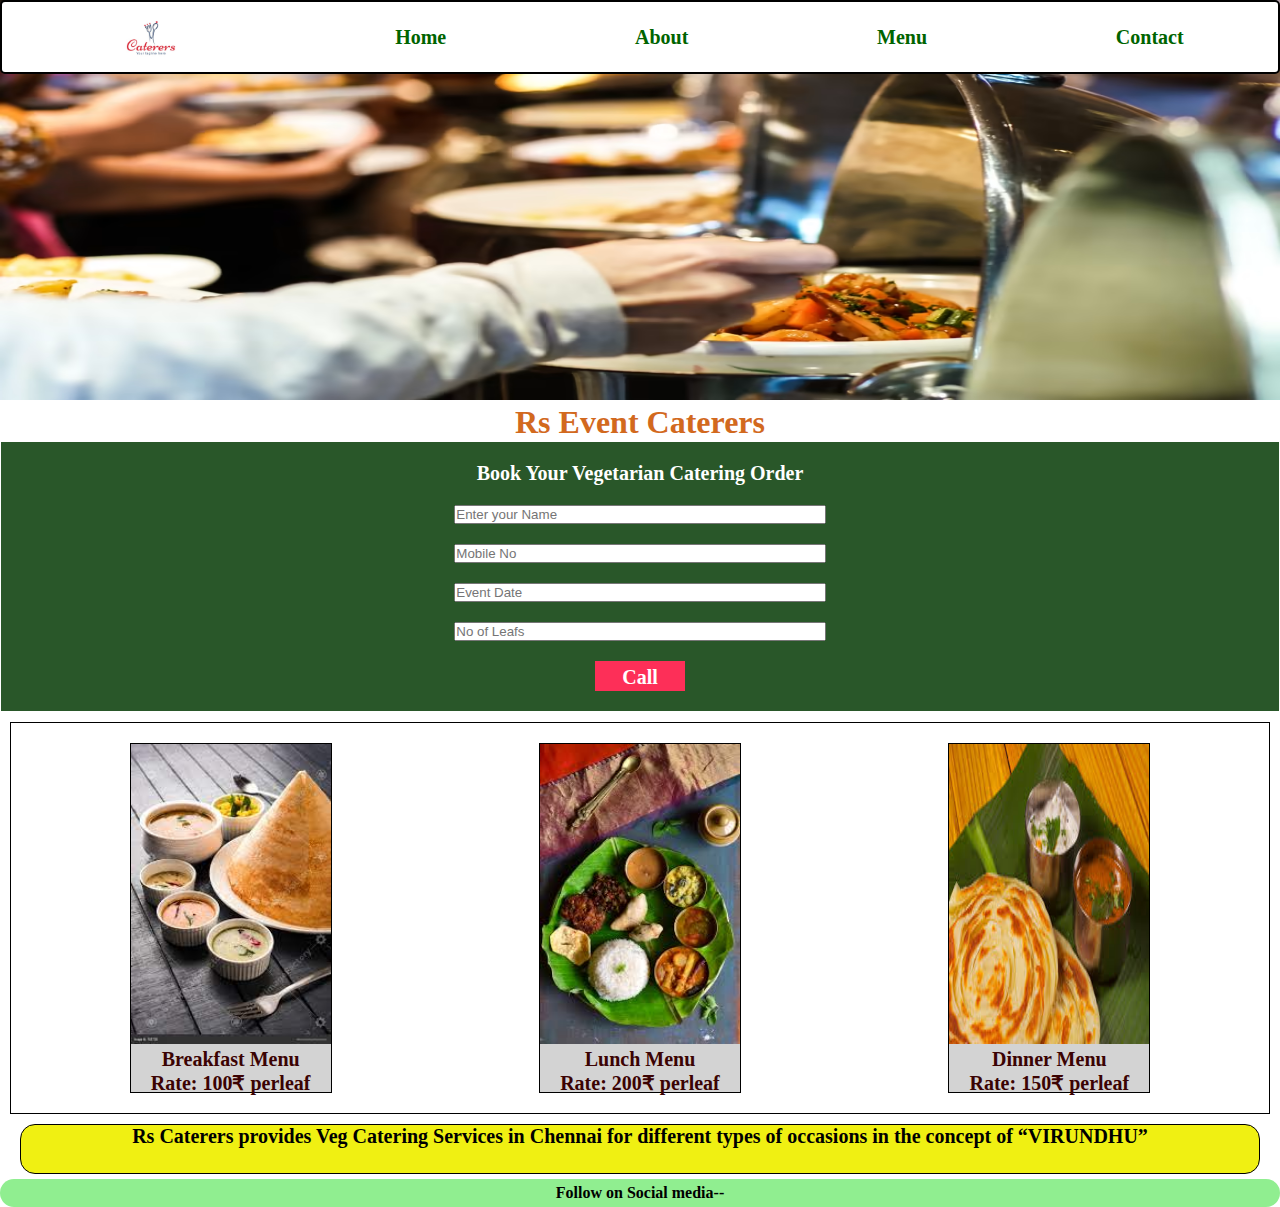
<file: index.html>
<!DOCTYPE html>
<html lang="en">
<head>
    <meta charset="UTF-8">
    <meta name="viewport" content="width=device-width, initial-scale=1.0">
    <link rel="stylesheet" type="text/css" href="./index.css">
    <link rel="stylesheet" href="https://cdnjs.cloudflare.com/ajax/libs/font-awesome/6.4.0/css/all.min.css" integrity="sha512-iecdLmaskl7CVkqkXNQ/ZH/XLlvWZOJyj7Yy7tcenmpD1ypASozpmT/E0iPtmFIB46ZmdtAc9eNBvH0H/ZpiBw==" crossorigin="anonymous" referrerpolicy="no-referrer" />
    <title>My First Website</title>
</head>
<body>

    <!--container-->

    <div class="container">
        <!-- <div class="icon"><i class="fa-solid fa-bars"></i></div> -->
        <!--navbar-->
        <div class="navbar">
        <img src="./Caters logo.jpg" alt="Food image"/>
        <p class="nav1">Home</p>
        <p class="nav2">About</p>
        <p class="nav3">Menu</p>
        <p class="nav4">Contact</p>
        
    
    </div>
    
    <div class="firstimg">
    <img src="./buffetimg.avif" alt="First image">
    </div>
    <div><h1 class="head">Rs Event Caterers</h1></div>
    <div class="formtext">
        <p>Book Your Vegetarian Catering Order</p>
        <input type="text" placeholder="Enter your Name">
        <input type="text" placeholder="Mobile No">
        <input type="text" placeholder="Event Date">
        <input type="text" placeholder="No of Leafs">
        <div class="formtext1">
            <P><i class="fa-solid fa-phone"></i> Call</P>
        </div>
         </div>

         <div class="wholecard">
            <div class="card1">
          <img src="./card1imagetiffen.jpeg" alt="Tiffenimage">
          <p>Breakfast Menu</p>
          <p>Rate: 100&#8377; perleaf</p>
        </div>

        <div class="card2">
        <img src="./Lunchimage1.jpeg" alt="Lunchmenu">
          <p>Lunch Menu</p>
          <p>Rate: 200&#8377; perleaf</p>
         </div>

         <div class="card3">
            <img src="./parota image.jpeg" alt="Dinnermenu">
            <p>Dinner Menu</p>
            <p>Rate: 150&#8377; perleaf</p>

         </div>
        </div>
        <div class="descrip">
            <p>Rs Caterers provides Veg Catering Services in Chennai for 
            different types of occasions in the concept of &ldquo;VIRUNDHU&rdquo;</p>
        </div>
        <div class="socmed">
            <h4>Follow on Social media--</h4>
            <p class="socmed1">
                <a href="https://www.instagram.com/"><i class="fa-brands fa-instagram"></i></a>
                <a href="https://www.facebook.com/"><i class="fa-brands fa-facebook"></i></a> 
                <a href="https://twitter.com/i/flow/login"><i class="fa-brands fa-twitter"></i></a>
            </p>
        </div>
      </div>
      
</body>
</html>
</file>
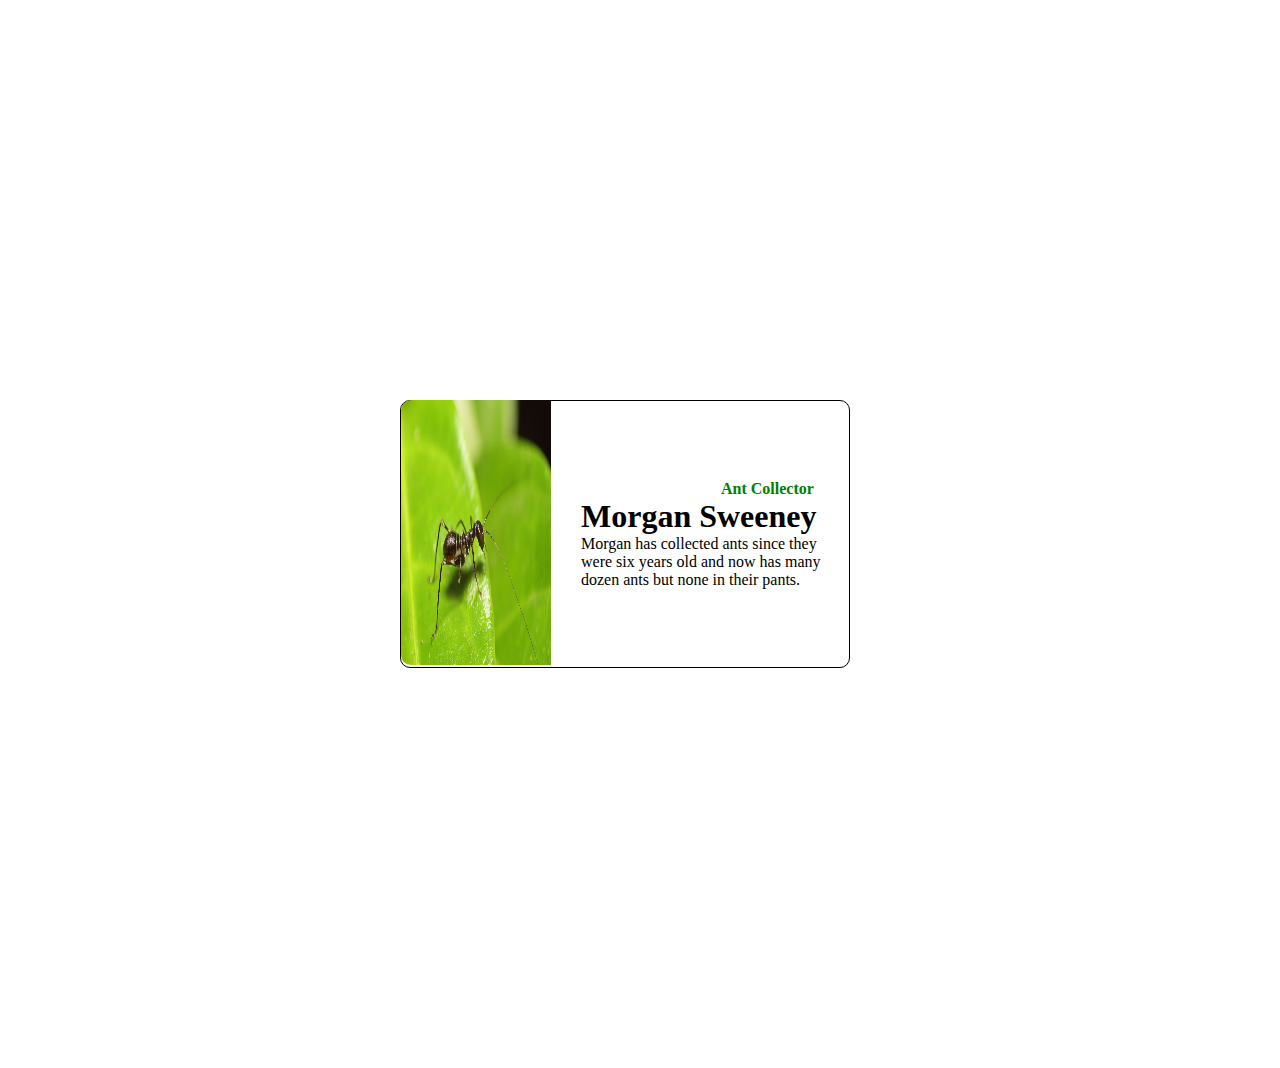
<file: Anttask.html>
<!DOCTYPE html>
<html lang="en">
<head>
    <meta charset="UTF-8">
    <meta name="viewport" content="width=device-width, initial-scale=1.0">
    <link rel="stylesheet" type="text/css" href="./Anttask.css">
    <link rel="stylesheet" href="https://cdnjs.cloudflare.com/ajax/libs/font-awesome/6.4.0/css/all.min.css" integrity="sha512-iecdLmaskl7CVkqkXNQ/ZH/XLlvWZOJyj7Yy7tcenmpD1ypASozpmT/E0iPtmFIB46ZmdtAc9eNBvH0H/ZpiBw==" crossorigin="anonymous" referrerpolicy="no-referrer" />
    <title>Ant task</title>
</head>
<body>
    <div class="container">
        <div class="ant">
        <img src="./Antimage.jpg" alt="Antimage">
        
        </div>
    <div class="para">
        <p class="icon1"><i class="fa-solid fa-face-smile-beam"></i></p>
        <p class="para1">Ant Collector</p>
    <h1>Morgan Sweeney</h1>
    <p>Morgan has collected ants since they were six years 
        old and now has many dozen ants but none in their pants.</p>
   <p class="icon"><i class="fa-regular fa-heart"></i>    <i class="fa-regular fa-envelope"></i>    
    <i class="fa-solid fa-user-group"></i></p>
    </div>
</div>
</body>
</html>
</file>
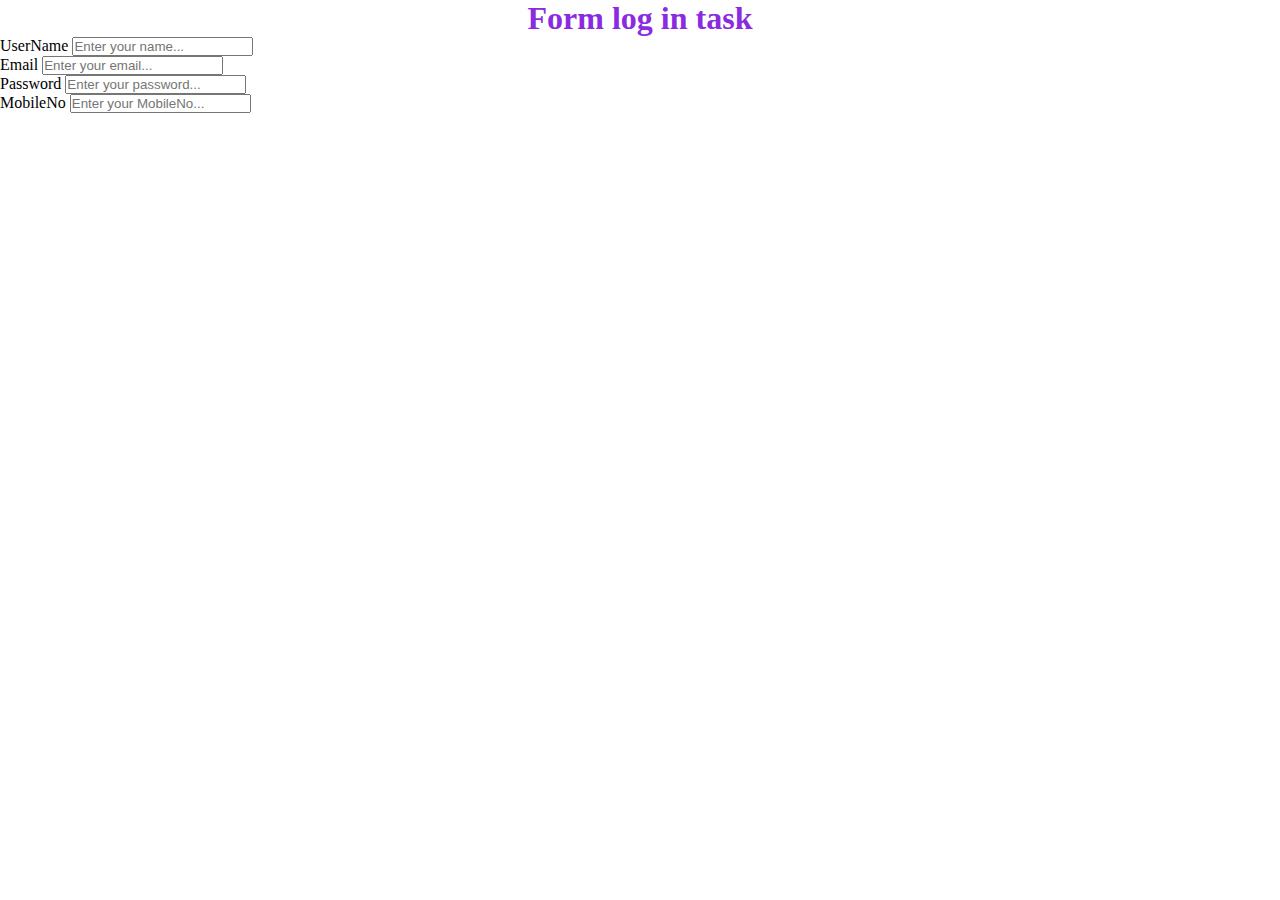
<file: formlogin.html>
<!DOCTYPE html>
<html lang="en">
<head>
    <meta charset="UTF-8">
    <meta name="viewport" content="width=device-width, initial-scale=1.0">
    <title>Document</title>
    <link rel="stylesheet" href="./formlog.css">
    <link rel="stylesheet" href="https://cdnjs.cloudflare.com/ajax/libs/font-awesome/6.4.0/css/all.min.css" integrity="sha512-iecdLmaskl7CVkqkXNQ/ZH/XLlvWZOJyj7Yy7tcenmpD1ypASozpmT/E0iPtmFIB46ZmdtAc9eNBvH0H/ZpiBw==" crossorigin="anonymous" referrerpolicy="no-referrer" />
</head>
<body>
    <form>
        <h1>Form log in task</h1>
            
            <!--first-->
            <div class="box"> 
            <label>UserName</label>
             <input type="text" name="name"placeholder="Enter your name...">
             <i class="fa-solid fa-user"></i>
           </div>

           <!--second--> 
           <div class="box">
            <label>Email</label>
            <input type="text" name="name"placeholder="Enter your email...">
            <i class="fa-solid fa-envelope"></i>
           </div>

            <!--third-->
            <div class="box">
                <label>Password</label>
                <input type="text" name="name"placeholder="Enter your password...">
                <i class="fa-solid fa-key"></i>
            </div>
           <!--fourth-->
            <div class="box">
                <label>MobileNo</label>
                <input type="text" name="name"placeholder="Enter your MobileNo...">
                <i class="fa-solid fa-phone-volume"></i>
            </div>
            
        
            
    
</form>
</body>
</html>
</file>
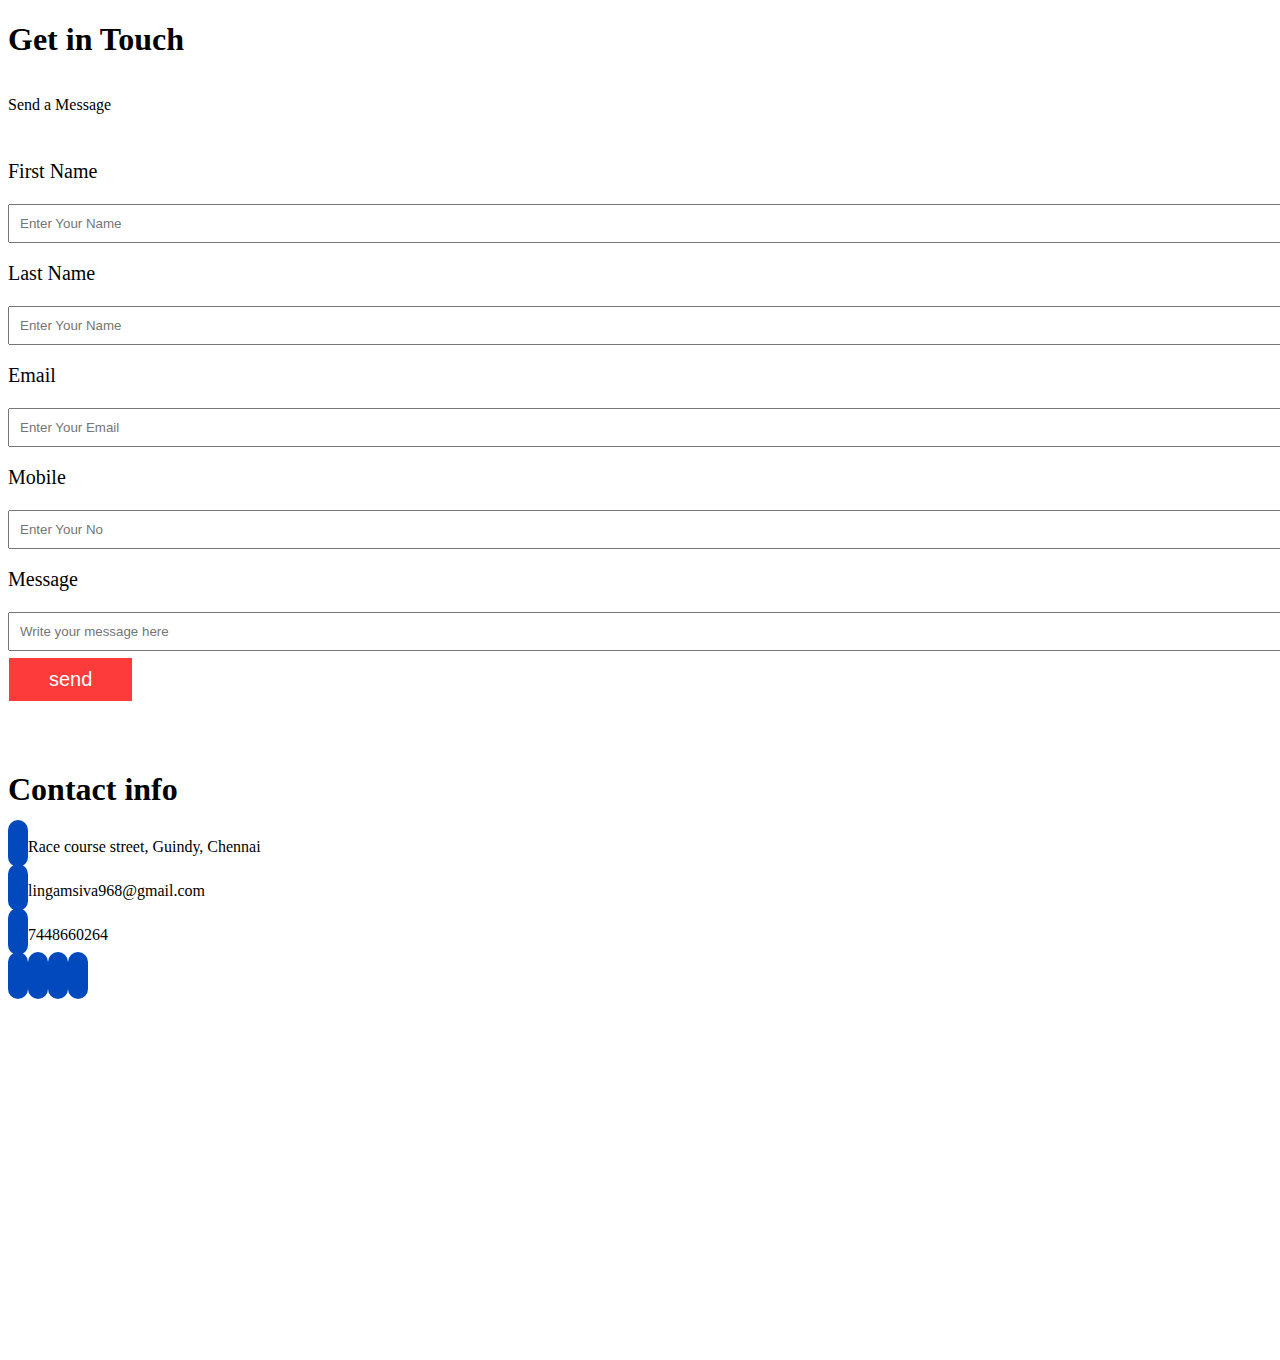
<file: Loginbootstrap.html>
<!DOCTYPE html>
<html lang="en">
<head>
    <meta charset="UTF-8">
    <meta name="viewport" content="width=device-width, initial-scale=1.0">
    <title>Document</title>
    <link href="https://cdn.jsdelivr.net/npm/bootstrap@5.0.2/dist/css/bootstrap.min.css" rel="stylesheet" integrity="sha384-EVSTQN3/azprG1Anm3QDgpJLIm9Nao0Yz1ztcQTwFspd3yD65VohhpuuCOmLASjC" crossorigin="anonymous">
    <link rel="stylesheet" href="https://cdnjs.cloudflare.com/ajax/libs/font-awesome/6.4.0/css/all.min.css" integrity="sha512-iecdLmaskl7CVkqkXNQ/ZH/XLlvWZOJyj7Yy7tcenmpD1ypASozpmT/E0iPtmFIB46ZmdtAc9eNBvH0H/ZpiBw==" crossorigin="anonymous" referrerpolicy="no-referrer" />
<style>
    input
    {
        width: 100%;
    
        padding: 10px;
    }
    .col1
    {
     line-height: 50px;
     height: min-content;
     height: 670px;
    }
    label{
        font-size: 20px;
    }
    i
    {
      background-color: rgb(1, 73, 189);
      padding: 10px;
      border-radius: 30px;
      font-size: 25px;
      color: white;
    }
    button
    {
        padding: 10px 40px;
        background-color: rgb(254, 59, 59);
        color: white;
        font-size: 20px;
        border: 1.5px solid white;
        
    }
  iframe
  {
    height: 350px;
    
  }
  .container
  {
    height: 670px;
  }
 
</style>
</head>
<body>
    <h1 class="text-center">Get in Touch</h1>

    <div class="container d-flex gap-3">
        <!--firstcolumn-->
        <div class="col bg-secondary p-5 col1">
        <P class="fs-5">Send a Message</P>
        <div class="row">
            <div class="col">
            <label class="text-info">First Name</label>
            <input type="text" placeholder="Enter Your Name">
            </div>
        
            <div class="col">
            <label class="text-info">Last Name</label>
            <input type="text" placeholder="Enter Your Name">
            </div>
       </div>

        <div class="row">
            <div class="col">
            <label class="text-info">Email</label>
            <input type="text" placeholder="Enter Your Email">
            </div>
        <div class="col">
            <label class="text-info">Mobile</label>
            <input type="text" placeholder="Enter Your No">
        </div>
    </div>
    <div class="row">
        <div class="col mb-5">
            <label class="text-info">Message</label>
            <input type="text" placeholder="Write your message here" class="mb-5 h-100 w-100">
        </div>
    </div>
    <div class="row">
        <div class="col mt-3">
            <button>send</button>
        </div>
    </div>
    </div>


        <div class="col p-3 bg-info">
            <div class="row">
              <div class="col">
             <h1 class="fs-3">Contact info</h1>
              <p><i class="fa-solid fa-location-dot"></i> Race course street, Guindy, Chennai</p>
              <p><i class="fa-solid fa-envelope"></i> lingamsiva968@gmail.com</p>
              <p><i class="fa-solid fa-phone"></i> 7448660264</p>
              <p><i class="fa-brands fa-facebook"></i> <i class="fa-brands fa-twitter"></i> <i class="fa-brands fa-linkedin"></i> <i class="fa-brands fa-instagram"></i></p>
            </div>
            </div>
            <div class="row">
                <div class="col">
                <iframe src="https://www.google.com/maps/embed?pb=!1m18!1m12!1m3!1d7774.9591295072605!2d80.20912764108179!3d13.005104199253198!2m3!1f0!2f0!3f0!3m2!1i1024!2i768!4f13.1!3m3!1m2!1s0x3a526736835b3e65%3A0x493980a68edf125f!2sRace%20course%20road!5e0!3m2!1sen!2sin!4v1689395744338!5m2!1sen!2sin" width="600" height="450" style="border:0;" allowfullscreen="" loading="lazy" referrerpolicy="no-referrer-when-downgrade"></iframe>
            </div> 
            </div>

        </div>
    </div>
    
</body>
</html>
</file>
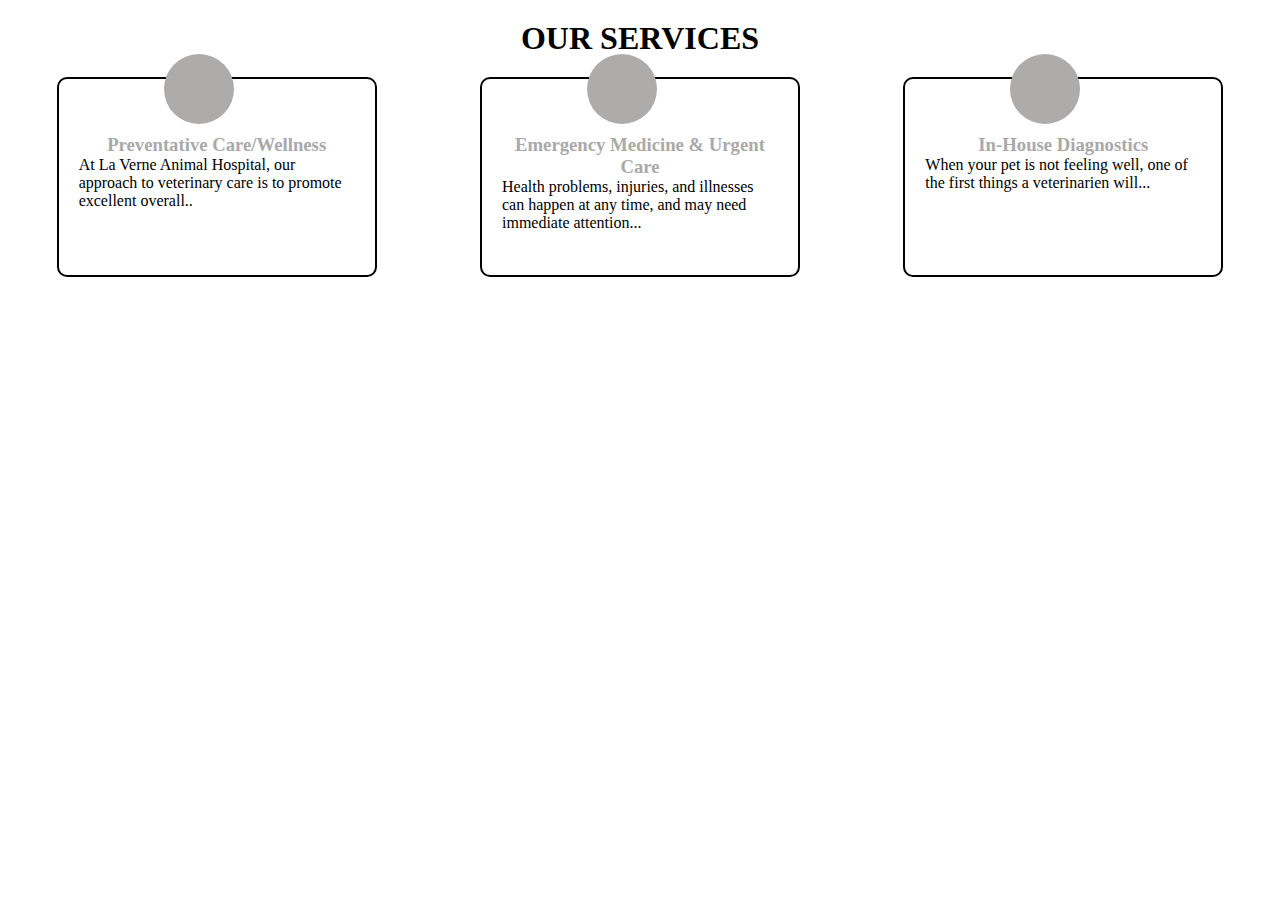
<file: Task 3 pos.html>
<!DOCTYPE html>
<html lang="en">
<head>
    <meta charset="UTF-8">
    <meta name="viewport" content="width=device-width, initial-scale=1.0">
    <title>Document</title>
    <link rel="stylesheet" type="text/css" href="./task3.css"/>
    <link rel="stylesheet" href="https://cdnjs.cloudflare.com/ajax/libs/font-awesome/6.4.0/css/all.min.css" integrity="sha512-iecdLmaskl7CVkqkXNQ/ZH/XLlvWZOJyj7Yy7tcenmpD1ypASozpmT/E0iPtmFIB46ZmdtAc9eNBvH0H/ZpiBw==" crossorigin="anonymous" referrerpolicy="no-referrer" />

    
</head>
<body>
    <!-- <h1 class="head1">Task 3 using position</h1> -->
    <h1 class="head2">OUR SERVICES</h1>
    <div class="container">
        
        <div class="box box1">
            <div class="icon"><i class="fa fa-shield-dog"></i></div>
           <h3> Preventative Care/Wellness</h3>
           <p>At La Verne Animal Hospital, our approach to veterinary care is to promote excellent overall..</p>

        </div>
        <div class="box box2">
            <div class="icon"><i class="fa fa-suitcase-medical"></i></div>
            <h3>Emergency Medicine & Urgent Care </h3>
            <p>Health problems, injuries, and illnesses can happen at any time, and may need immediate attention...</p>
 
         </div>
         <div class="box box3">
            <div class="icon"><i class="fa fa-clipboard"></i></div>
            <h3> In-House Diagnostics</h3>
            <p>When your pet is not feeling well, one of the first things a veterinarien will...</p>
 
         </div>

    </div>
</body>
</html>
</file>
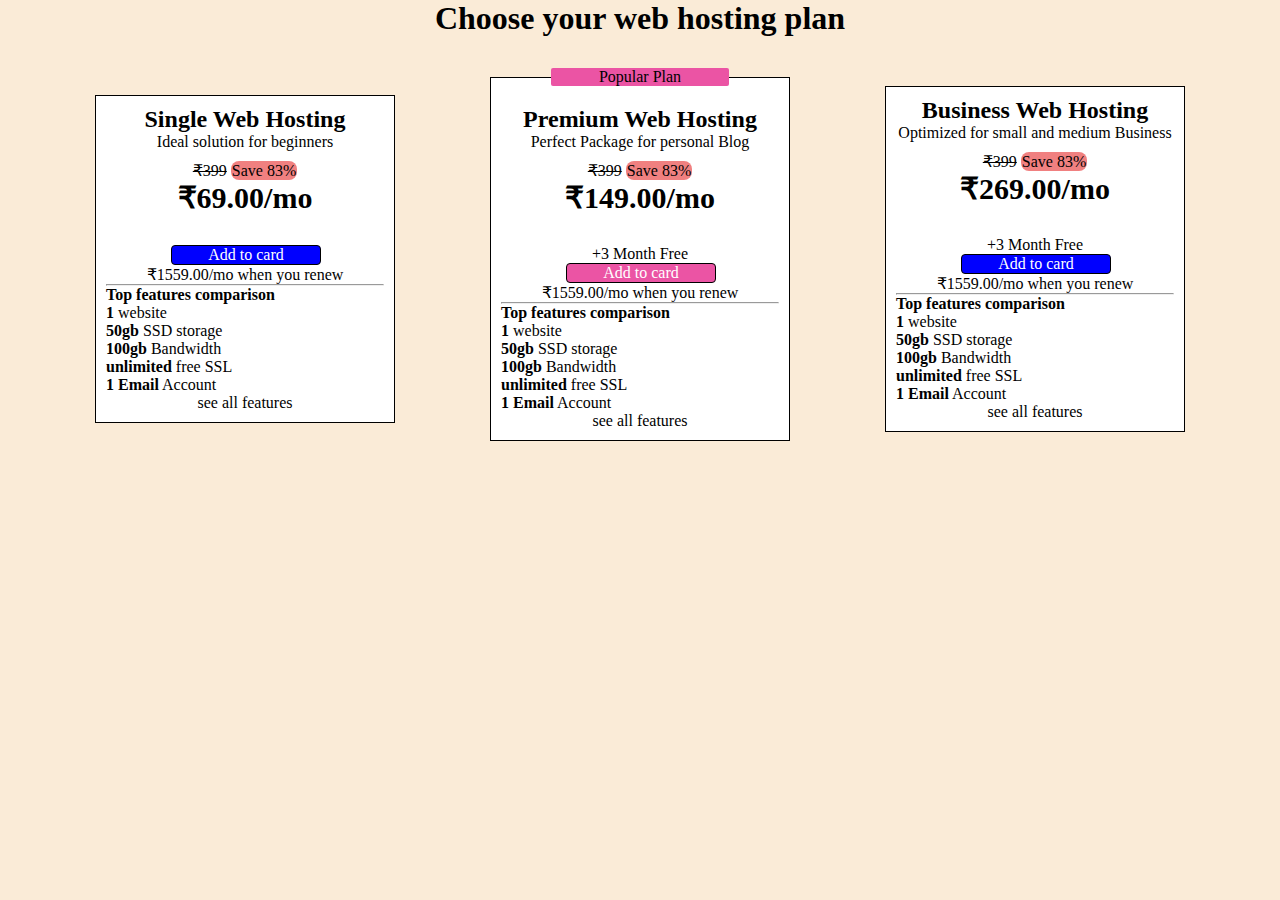
<file: webhost.html>
<!DOCTYPE html>
<html lang="en">
<head>
    <meta charset="UTF-8">
    <meta name="viewport" content="width=device-width, initial-scale=1.0">
    <link rel="stylesheet" type="text/css" href="./webhost.css">
    <link rel="stylesheet" href="https://cdnjs.cloudflare.com/ajax/libs/font-awesome/6.4.0/css/all.min.css" integrity="sha512-iecdLmaskl7CVkqkXNQ/ZH/XLlvWZOJyj7Yy7tcenmpD1ypASozpmT/E0iPtmFIB46ZmdtAc9eNBvH0H/ZpiBw==" crossorigin="anonymous" referrerpolicy="no-referrer" />
    <title>Web hosting plan</title>
</head>
<body>
    <h1>Choose your web hosting plan</h1>
    <div class="container">
        
    <div class="card1">
        <div class="box1">
        <h2>Single Web Hosting</h2>
        <p class="text">Ideal solution for beginners</p>
        <div><del>&#8377;399</del> <span>Save 83&percnt;</span></div>
        <p class="rupe1">&#8377;69.00/mo</p>
        <div class="add1">Add to card</div>
        <p>&#8377;1559.00/mo when you renew</p></div><hr/>
        <h4>Top features comparison</h4>
        <p><i class="fa-solid fa-check"></i> <b>1</b> website</p>
        <p><i class="fa-solid fa-check"></i> <b>50gb</b> SSD storage</p>
        <p><i class="fa-solid fa-check"></i> <b>100gb</b> Bandwidth</p>
        <p><i class="fa-solid fa-check"></i> <b>unlimited</b> free SSL</p>
        <p><i class="fa-solid fa-check"></i> <b>1 Email</b> Account</p>
        <p class="down">see all features <i class="fa-solid fa-chevron-down"></i></p>

    </div>
    <div class="card1">
        <div class="box1">
            <p class="cardp">Popular Plan</p>
            <h2>Premium Web Hosting</h2>
            <p class="text">Perfect Package for personal Blog</p>
            <div><del>&#8377;399</del> <span>Save 83&percnt;</span></div>
            <p class="rupe1">&#8377;149.00/mo</p>
            <p>&plus;3 Month Free</p>
            <div class="add2">Add to card</div>
            <p>&#8377;1559.00/mo when you renew</p></div><hr/>
            <h4>Top features comparison</h4>
            <p><i class="fa-solid fa-check"></i> <b>1</b> website</p>
            <p><i class="fa-solid fa-check"></i> <b>50gb</b> SSD storage</p>
            <p><i class="fa-solid fa-check"></i> <b>100gb</b> Bandwidth</p>
            <p><i class="fa-solid fa-check"></i> <b>unlimited</b> free SSL</p>
            <p><i class="fa-solid fa-check"></i> <b>1 Email</b> Account</p>
            <p class="down">see all features <i class="fa-solid fa-chevron-down"></i></p>
    </div>
    <div class="card1">
        <div class="box1">
            <h2>Business Web Hosting</h2>
            <p class="text">Optimized for small and medium Business</p>
            <div><del>&#8377;399</del> <span>Save 83&percnt;</span></div>
            <p class="rupe1">&#8377;269.00/mo</p>
            <p>&plus;3 Month Free</p>
            <div class="add1">Add to card</div>
            <p>&#8377;1559.00/mo when you renew</p></div><hr/>
            <h4>Top features comparison</h4>
            <p><i class="fa-solid fa-check"></i> <b>1</b> website</p>
            <p><i class="fa-solid fa-check"></i> <b>50gb</b> SSD storage</p>
            <p><i class="fa-solid fa-check"></i> <b>100gb</b> Bandwidth</p>
            <p><i class="fa-solid fa-check"></i> <b>unlimited</b> free SSL</p>
            <p><i class="fa-solid fa-check"></i> <b>1 Email</b> Account</p>
            <p class="down">see all features <i class="fa-solid fa-chevron-down"></i></p>
    </div>
</div>
</body>
</html>
</file>
<file: index.css>
*
{
    padding:0;
    margin:0;
    box-sizing: border-box;
}

.head
{
    text-align: center;
    color:chocolate;
}
.firstimg img
{
    width:100%;
    height:400px;
}
.navbar img
{
height:70px;
width:110px;

}

.navbar
{
    display:flex;
    justify-content: space-around;
    align-items: center;
    border: 2px solid black;
    border-radius: 5px;
    position: fixed;
    width: 100%;
    background-color: white;
    
}
/* .nav1:hover
{
    background-color: aquamarine;
    border: 1px solid rgb(230, 211, 211);
    border-radius: 3px;
    padding:3px;
    cursor: pointer;
}
.nav2:hover
{
    background-color: aquamarine;
    border: 1px solid rgb(230, 211, 211);
    border-radius: 3px;
    padding:3px;
}
.nav3:hover
{
    background-color: aquamarine;
    border: 1px solid rgb(230, 211, 211);
    border-radius: 3px;
    padding:3px;
}
.nav4:hover
{
    background-color: aquamarine;
    border: 1px solid rgb(230, 211, 211);
    border-radius: 3px;
    padding:3px;
} */
.navbar p
{
    color:darkgreen;
}

.container p
{
    font-size: 20px;
    font-weight: bold;
   
    /* color:darkgreen; */
}
.formtext
{
    background-color: rgb(41, 87, 41);
    border: 1px solid white;
    display: flex;
    flex-direction: column;
    gap: 20px;
    display:flex;
    justify-content: center;
    align-items: center;
    padding:20px;
}
.formtext1
{
    background-color: rgb(253, 47, 88);
    width: 8%;
    height:30px;
    text-align: center;
    padding: 5px;
    
}
.formtext p
{
    font-size: 20px;
}
.wholecard img
{
  height:300px;
  width:200px;
  /* object-fit: fit; */
}
.wholecard
{
    border: 1px solid black;
    display: flex;
    justify-content: space-around;
    align-items: center;
    text-align: center;
    padding: 20px;
    margin:10px;
}

input
{
width: 30%;
}
.descrip
{
    padding: 0px 20px;
}
.descrip p
{
    border-radius: 15px;
    border: 1px solid black;
    background-color: rgb(240, 240, 18);
    text-align: center;
    height: 30px;
    
}
.card1
{
    height:350px;
    border: 1px solid black;
    background-color: lightgray;
    color: rgb(59, 3, 3);
    transition: 1s;
}
.card2
{
    height:350px;
    border: 1px solid black;
    background-color: lightgray;
    color: rgb(59, 3, 3);
    transition: 1s;
}
.card3
{
    height:350px;
    border: 1px solid black;
    background-color: lightgray;
    color: rgb(59, 3, 3);
    transition: 1s;
}
.card1:hover, .card2:hover, .card3:hover
{
  transition: 1s;
  transform: scale(1.05);
}

.formtext p
{
    color: white;
}
.socmed p
{
    font-size:45x;
}
.socmed
{
    background-color: lightgreen;
    border-radius: 15px;
    display:flex;
    justify-content: center;
    align-items: center;
    padding: 5px;
    margin-top: 5px;
}


@media screen and (min-width:320px) and (max-width:600px) 
{
    .navbar
    {

       flex-direction: column;
       gap:5px;
       height:200px;
       
    }
    .wholecard
    {
        flex-direction: column;
         gap:5px;
    }
    .descrip p
    {
        height:100px;
    }
    .formtext input
    {
      width:200px;
    }
    .formtext1
    {
        width:100px;
        
        padding:5px;
    }
    
}
@media screen and (min-width:600px) and (max-width:1400px)
{
    .descrip p 
    {
        height:50px;

    }
    .wholecard{
        gap:10px;
    }
    .formtext1{
        width:90px;
        height:30px;
    }
}
</file>
<file: Anttask.css>
*
{
    padding:0;
    margin:0;
    box-sizing: border-box;
}
.container
{
   width:450px;
   height:268px;
   border-radius: 10px; 
   border: 1px solid black;
   display:flex;
   justify-content: center;
   align-items: center;
   gap:30px;
   margin: 400px;
}
.ant img
{
    height:265px;
    width:150px;
    border-top-left-radius: 10px;
    border-bottom-left-radius:10px;
}
.para1
{
    color:green;
    font-weight: bold;
    padding-left: 140px;
}
i
{
  color:green;
  font-size: 28px;
  padding:10px;
}
.icon1
{
    border-radius: 20px;
    
}
</file>
<file: formlog.css>
*
{
    padding:0;
    margin:0;
    box-sizing: border-box;
}
body
{
    height:100vh;
    
}
h1{
    text-align: center;
    color: blueviolet;
}
.container
{
    height:400px;
    width:500px;
    background-color: aqua;
    border-radius: 15px;
    position: relative;
    top:150px;
    left:450px;

}
</file>
<file: task3.css>
*
{
    padding:0;
    margin:0;
    box-sizing: border-box;
}
/* .head1{
    text-align:center;
    color: chartreuse;
} */
.head2{
    text-align:center;
}
.container
{
    display:flex;
    justify-content: space-around;
    align-items: center;
    height: 100vh;
    
}
.container div h3{
    color:darkgrey;
    text-align: center;
    font-weight: bold;
    margin-top: 10px;
}
.box
{
    height:200px;
    width:320px;
    border: 2px solid black;
    border-radius: 10px;
    /* padding: 12px 12px 12px 12px; */
    padding:20px;
}
.icon
{
    background-color:rgb(174, 171, 171);
    border-radius: 35px;
    height:70px;
    width:70px;
    margin: -45px 0px 0px 100px;
    display: flex;
    justify-content: center;
    align-items: center;
}
i{
    font-size: 50px;
    color:rgb(106, 41, 138);
}
/* .box3
{
    display: grid;
    grid-template-areas: auto auto auto;
} */

@media screen and (min-width:320px)

{
    .container
     {
    flex-direction: column;
    margin:20px;
    gap:30px;
    height: max-content;
    }
    .head2
    {
        margin:20px;
    }

}
@media screen and (min-width:700px){
    .container
    {
        flex-direction: row;
       height: min-content;
}
.icon
{
    margin-left: 85px;
}
}
</file>
<file: webhost.css>
*
{
    padding:0;
    margin:0;
    box-sizing: border-box;
}
body
{
    background-color: antiquewhite;
}
.container
{
 display:flex;
 justify-content: space-evenly;
 align-items: center;
 flex-wrap: wrap;
 gap:40px;
 margin:40px;

}
h1
{
    text-align:center;
}
.card1
{
   
    width:300px;
    border: 1px solid black;
    padding:10px;
    background-color: white;
    transition: 1s;
}
.add1
{
    background-color: blue;
    border: 1px solid black;
    color: white;
    width:150px;
    border-radius: 4px;
    margin: 0px 65px;
    
}
.add2
{
    background-color: rgb(235, 84, 164);
    border: 1px solid black;
    color: white;
    width:150px;
    border-radius: 4px;
    margin-left: 65px;
    
}
.rupe1
{
    font-size: 30px;
    font-weight: bolder;
    padding-bottom: 30px;
}
.box1
{
  text-align: center;
}
.down
{
    text-align:center;
}
span
{
    background-color: lightcoral;
    border-radius: 8px;
    padding:1px;
    
}
.text
{
    padding-bottom: 10px;
}
.cardp
{
    background-color: rgb(235, 84, 164);
    border-radius: 2px;
    margin:0px 50px;
    position: relative;
    top:-20px;
}
.card1:hover
{
 transform: scale(1.1);
 transition: 1s;

}
</file>
